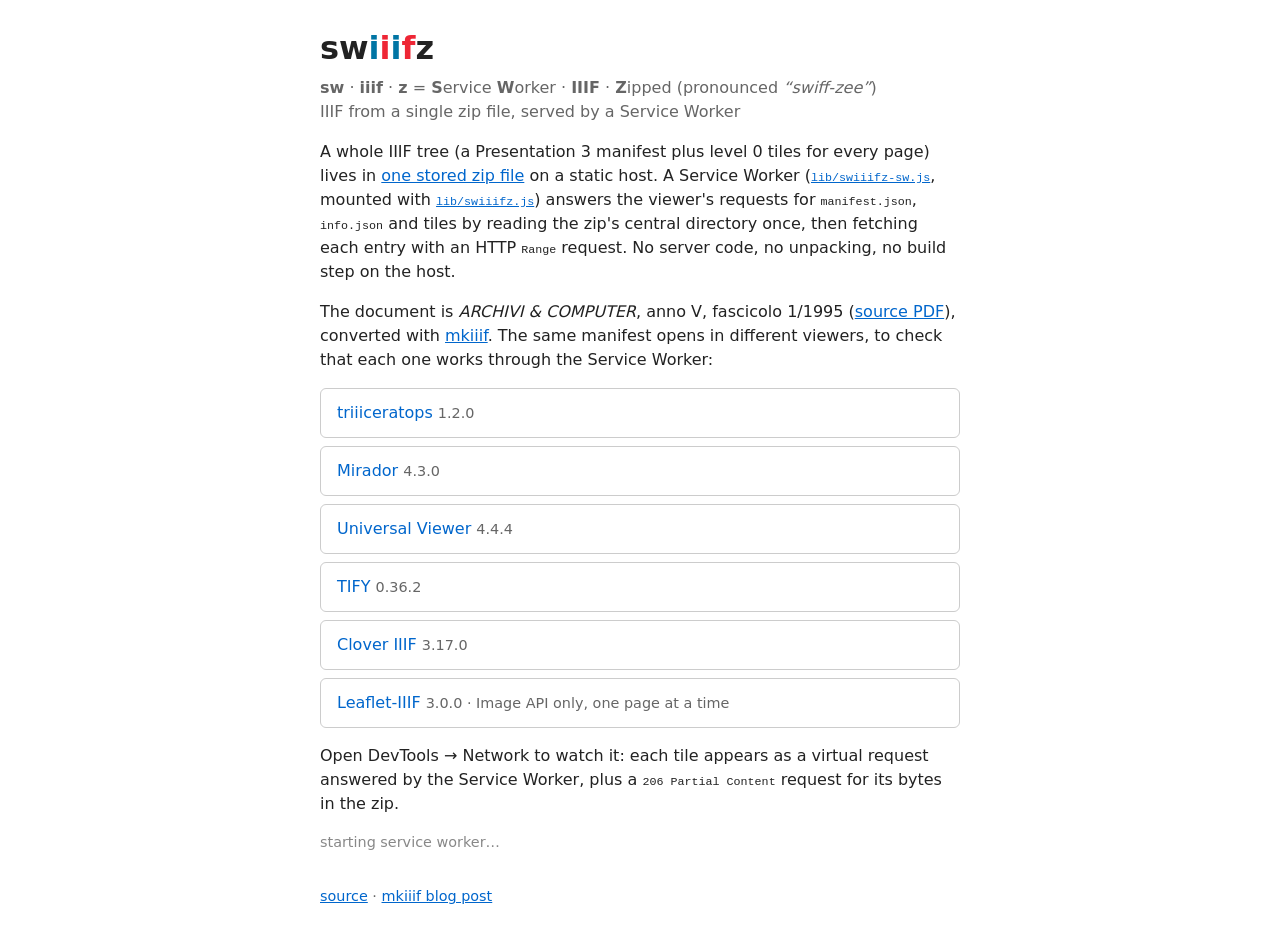
<file: index.html>
<!doctype html>
<html lang="en">
    <head>
        <meta charset="utf-8" />
        <meta name="viewport" content="width=device-width, initial-scale=1" />
        <title>swiiifz</title>
        <meta name="description" content="IIIF Image API level 0 served from a single zip file by a Service Worker, using HTTP Range requests." />
        <style>
            * { box-sizing: border-box; }
            body { margin: 0 auto; max-width: 42rem; padding: 24px 16px; font-family: system-ui, sans-serif;
                   line-height: 1.5; color: #222; background: #fff; }
            h1 { margin: 0 0 4px; }
            .iiif span:nth-child(odd) { color: #0075a4; }  /* IIIF logo colors */
            .iiif span:nth-child(even) { color: #ee2635; }
            h1 + p { margin-top: 0; color: #666; }
            a { color: #06c; }
            code { font-size: 0.9em; }
            ul.viewers { padding: 0; list-style: none; display: grid; gap: 8px; }
            ul.viewers a { display: block; padding: 12px 16px; border: 1px solid #ccc; border-radius: 6px;
                           text-decoration: none; }
            ul.viewers a:hover { border-color: #06c; background: #f4f8fc; }
            ul.viewers span { color: #666; font-size: 0.9em; }
            #status { font-size: 0.9em; color: #888; }
            footer { margin-top: 32px; font-size: 0.9em; color: #666; }
        </style>
    </head>
    <body>
        <h1>sw<span class="iiif"><span>i</span><span>i</span><span>i</span><span>f</span></span>z</h1>
        <p>
            <strong>sw</strong> · <strong>iiif</strong> · <strong>z</strong> =
            <strong>S</strong>ervice <strong>W</strong>orker · <strong>IIIF</strong> · <strong>Z</strong>ipped
            (pronounced <em>“swiff-zee”</em>)<br />
            IIIF from a single zip file, served by a Service Worker
        </p>

        <p>
            A whole IIIF tree (a Presentation 3 manifest plus level 0 tiles for every page) lives in
            <a href="zip/5l69cr5dp7.zip">one stored zip file</a> on a static host. A Service Worker
            (<a href="lib/swiiifz-sw.js"><code>lib/swiiifz-sw.js</code></a>, mounted with <a href="lib/swiiifz.js"><code>lib/swiiifz.js</code></a>) answers the viewer's requests for
            <code>manifest.json</code>, <code>info.json</code> and tiles by reading the zip's central
            directory once, then fetching each entry with an HTTP <code>Range</code> request.
            No server code, no unpacking, no build step on the host.
        </p>
        <p>
            The document is <em>ARCHIVI &amp; COMPUTER</em>, anno V, fascicolo 1/1995
            (<a href="zip/5l69cr5dp7.pdf">source PDF</a>), converted with
            <a href="https://github.com/atomotic/iiif/tree/main/cmd/mkiiif">mkiiif</a>.
            The same manifest opens in different viewers, to check that each one works through the
            Service Worker:
        </p>

        <ul class="viewers">
            <li><a href="viewers/triiiceratops.html">triiiceratops <span>1.2.0</span></a></li>
            <li><a href="viewers/mirador.html">Mirador <span>4.3.0</span></a></li>
            <li><a href="viewers/uv.html">Universal Viewer <span>4.4.4</span></a></li>
            <li><a href="viewers/tify.html">TIFY <span>0.36.2</span></a></li>
            <li><a href="viewers/clover.html">Clover IIIF <span>3.17.0</span></a></li>
            <li><a href="viewers/leaflet.html">Leaflet-IIIF <span>3.0.0 · Image API only, one page at a time</span></a></li>
        </ul>

        <p>Open DevTools → Network to watch it: each tile appears as a virtual request answered by the
            Service Worker, plus a <code>206 Partial Content</code> request for its bytes in the zip.</p>

        <p id="status">starting service worker…</p>

        <footer>
            <a href="https://github.com/atomotic/swiiifz">source</a> ·
            <a href="https://literarymachin.es/mkiiif/">mkiiif blog post</a>
        </footer>

        <script type="module">
            // Register early, so the worker is already running when a viewer page opens.
            import { register } from './lib/swiiifz.js';

            const status = document.getElementById('status');
            register('./sw.js').then(
                () => (status.textContent = 'service worker active'),
                (error) => (status.textContent = error.message),
            );
        </script>
    </body>
</html>
</file>
